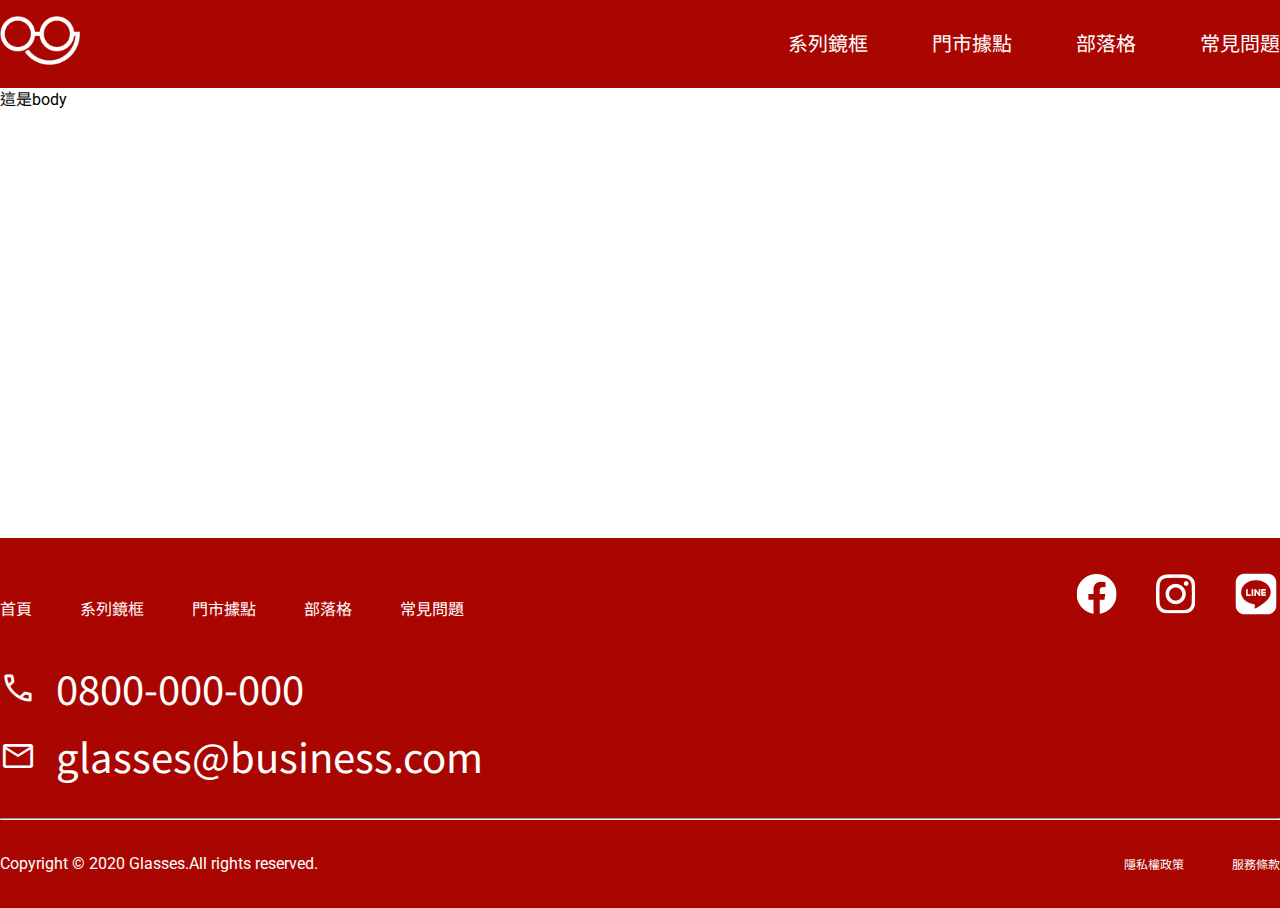
<file: index.html>
<!DOCTYPE html>
<html lang="en">
  <head>
    <meta charset="UTF-8" />
    <meta name="viewport" content="width=device-width, initial-scale=1.0" />
    <meta http-equiv="X-UA-Compatible" content="ie=edge" />
    <title>首頁</title>
    <link 
      rel="stylesheet"
      href="https://fonts.googleapis.com/css2?family=Material+Symbols+Outlined:opsz,wght,FILL,GRAD@48,400,0,0"
    />
    <link rel="stylesheet" href="./assets/style/all.css" />
  </head>

  <body>
    <header class="header p-sm-0">
      <div class="container">
        <a class="py-sm-4" href="#">
          <img
            class="logo"
            src="./assets/images/logo-white.png"
            alt="Logo icon"
          />
        </a>
        <ul class="header-nav w-sm-100">
          <li class="header-nav-item py-3 border-sm-right">
            <a href="#" class="header-nav-link text-xl text-sm-base"
              >系列鏡框</a
            >
          </li>
          <li class="header-nav-item py-3">
            <a href="#" class="header-nav-link text-xl text-sm-base"
              >門市據點</a
            >
          </li>
          <li class="header-nav-item py-3 border-sm-right">
            <a href="#" class="header-nav-link text-xl text-sm-base">部落格</a>
          </li>
          <li class="header-nav-item py-3">
            <a href="#" class="header-nav-link text-xl text-sm-base"
              >常見問題</a
            >
          </li>
        </ul>
      </div>
    </header>

    
<div class="container">
  <h1 style="height: 50vh">這是body</h1>
</div>

<div class="box"></div>


    <footer class="footer">
      <div class="container">
        <div class="footer-top">
          <div>
            <ul class="footer-top-nav-left pt-7 pb-9">
              <li>
                <a href="#">首頁</a>
              </li>
              <li>
                <a href="#">系列鏡框</a>
              </li>
              <li>
                <a href="#">門市據點</a>
              </li>
              <li>
                <a href="#">部落格</a>
              </li>
              <li>
                <a href="#">常見問題</a>
              </li>
            </ul>
            <p class="footer-top-contact mb-2">
              <span class="material-symbols-outlined">phone</span>
              <a href="tel:+0800-000-000" class="text-5xl text-sm-base">0800-000-000</a>
            </p>
            <p class="footer-top-contact">
              <span class="material-symbols-outlined">email</span>
              <a href="mailto:glasses@business.com" class="text-5xl text-sm-base"
                >glasses@business.com</a
              >
            </p>
          </div>
          <div>
            <ul class="footer-top-nav-right">
              <li>
                <a href="#">
                  <img
                    src="./assets/images/ic-social-fb.png"
                    class="footer-top-nav-right-icon"
                    alt="fb icon"
                  />
                </a>
              </li>
              <li>
                <a href="#">
                  <img
                    src="./assets/images/ic_social_ig.png"
                    class="footer-top-nav-right-icon"
                    alt="if icon"
                  />
                </a>
              </li>
              <li>
                <a href="#">
                  <img
                    src="./assets/images/ic_social_line.png"
                    class="footer-top-nav-right-icon"
                    alt="line icon"
                  />
                </a>
              </li>
            </ul>
          </div>
        </div>
        <hr class="my-8 mt-sm-6 mb-sm-4" />
        <div class="footer-bottom">
          <p class="mb-sm-2">Copyright © 2020 Glasses.All rights reserved.</p>
          <ul class="footer-bottom-nav">
            <li>
              <a href="#" class="text-xs">隱私權政策</a>
            </li>
            <li>
              <a href="#" class="text-xs">服務條款</a>
            </li>
          </ul>
        </div>
      </div>
    </footer>
    <script src="./assets/js/vendors.js"></script>
    <script src="./assets/js/all.js"></script>
  </body>
</html>
</file>
<file: assets/style/all.css>
@import url("https://fonts.googleapis.com/css2?family=Noto+Sans+TC:wght@400;500;700&family=Noto+Serif+TC:wght@200&family=Roboto:ital,wght@0,400;0,500;0,700;1,900&display=swap");
html, body, div, span, applet, object, iframe,
h1, h2, h3, h4, h5, h6, p, blockquote, pre,
a, abbr, acronym, address, big, cite, code,
del, dfn, em, img, ins, kbd, q, s, samp,
small, strike, strong, sub, sup, tt, var,
b, u, i, center,
dl, dt, dd, ol, ul, li,
fieldset, form, label, legend,
table, caption, tbody, tfoot, thead, tr, th, td,
article, aside, canvas, details, embed,
figure, figcaption, footer, header, hgroup,
menu, nav, output, ruby, section, summary,
time, mark, audio, video {
  margin: 0;
  padding: 0;
  border: 0;
  font-size: 100%;
  font: inherit;
  vertical-align: baseline; }

/* HTML5 display-role reset for older browsers */
article, aside, details, figcaption, figure,
footer, header, hgroup, menu, nav, section {
  display: block; }

body {
  line-height: 1.5; }

ol, ul {
  list-style: none; }

blockquote, q {
  quotes: none; }

blockquote:before, blockquote:after,
q:before, q:after {
  content: '';
  content: none; }

table {
  border-collapse: collapse;
  border-spacing: 0; }

body {
  font-family: 'Roboto', 'Noto Sans TC', 'sans-serif'; }

img {
  max-width: 100%;
  height: auto; }

a {
  color: inherit;
  text-decoration: inherit; }

.container {
  max-width: 1296px;
  margin: auto; }
  @media (max-width: 992px) {
    .container {
      max-width: 720px; } }
  @media (max-width: 767px) {
    .container {
      max-width: 345px; } }

.header {
  background: #AA0601;
  color: #fff; }
  .header .container {
    padding: 16px 0;
    display: -webkit-box;
    display: -ms-flexbox;
    display: flex;
    -webkit-box-pack: justify;
        -ms-flex-pack: justify;
            justify-content: space-between; }
  .header > a {
    font-size: 0; }
  .header .logo {
    width: 80px; }
  .header-nav {
    display: -webkit-box;
    display: -ms-flexbox;
    display: flex;
    -webkit-box-align: center;
        -ms-flex-align: center;
            align-items: center;
    gap: 64px; }
  @media (max-width: 767px) {
    .header .container {
      padding: 0;
      max-width: 100%;
      -webkit-box-orient: vertical;
      -webkit-box-direction: normal;
          -ms-flex-direction: column;
              flex-direction: column;
      -webkit-box-align: center;
          -ms-flex-align: center;
              align-items: center; }
    .header-nav {
      -ms-flex-wrap: wrap;
          flex-wrap: wrap;
      gap: 0;
      text-align: center; }
    .header-nav-item {
      border-top: 1px solid #fff;
      width: calc(50% - 1px); }
    .header-nav-link {
      display: block; } }

.footer {
  background: #AA0601;
  color: #fff;
  padding: 32px 0; }
  .footer-top {
    display: -webkit-box;
    display: -ms-flexbox;
    display: flex;
    -webkit-box-pack: justify;
        -ms-flex-pack: justify;
            justify-content: space-between; }
    .footer-top-nav-left {
      display: -webkit-box;
      display: -ms-flexbox;
      display: flex;
      gap: 48px; }
    .footer-top-nav-right {
      display: -webkit-box;
      display: -ms-flexbox;
      display: flex;
      gap: 32px; }
      .footer-top-nav-right-icon {
        width: 48px; }
    .footer-top-contact {
      display: -webkit-box;
      display: -ms-flexbox;
      display: flex;
      -webkit-box-align: center;
          -ms-flex-align: center;
              align-items: center;
      gap: 20px;
      font-family: "Noto Sans TC", "sans-serif"; }
      .footer-top-contact .material-symbols-outlined {
        font-size: 36px; }
  .footer-bottom {
    display: -webkit-box;
    display: -ms-flexbox;
    display: flex;
    -webkit-box-pack: justify;
        -ms-flex-pack: justify;
            justify-content: space-between; }
    .footer-bottom-nav {
      display: -webkit-box;
      display: -ms-flexbox;
      display: flex;
      gap: 48px; }
  @media (max-width: 767px) {
    .footer {
      padding: 24px 14px; }
      .footer .container {
        padding: 0;
        max-width: 100%;
        -webkit-box-orient: vertical;
        -webkit-box-direction: normal;
            -ms-flex-direction: column;
                flex-direction: column;
        -webkit-box-align: center;
            -ms-flex-align: center;
                align-items: center; }
      .footer-top-nav-right {
        gap: 8px; }
        .footer-top-nav-right-icon {
          width: 24px; }
      .footer-top-nav-left {
        display: none; }
      .footer-top-contact .material-symbols-outlined {
        font-size: 18px; }
      .footer-bottom {
        -webkit-box-orient: vertical;
        -webkit-box-direction: normal;
            -ms-flex-direction: column;
                flex-direction: column; }
        .footer-bottom-nav {
          -webkit-box-orient: vertical;
          -webkit-box-direction: normal;
              -ms-flex-direction: column;
                  flex-direction: column;
          gap: 8px; } }

.p-0 {
  padding: 0px; }

.pl-0 {
  padding-left: 0px; }

.pt-0 {
  padding-top: 0px; }

.pr-0 {
  padding-right: 0px; }

.pb-0 {
  padding-bottom: 0px; }

.px-0 {
  padding-left: 0px;
  padding-right: 0px; }

.py-0 {
  padding-top: 0px;
  padding-bottom: 0px; }

.m-0 {
  margin: 0px; }

.ml-0 {
  margin-left: 0px; }

.mt-0 {
  margin-top: 0px; }

.mr-0 {
  margin-right: 0px; }

.mb-0 {
  margin-bottom: 0px; }

.mx-0 {
  margin-left: 0px;
  margin-right: 0px; }

.my-0 {
  margin-top: 0px;
  margin-bottom: 0px; }

.p-1 {
  padding: 4px; }

.pl-1 {
  padding-left: 4px; }

.pt-1 {
  padding-top: 4px; }

.pr-1 {
  padding-right: 4px; }

.pb-1 {
  padding-bottom: 4px; }

.px-1 {
  padding-left: 4px;
  padding-right: 4px; }

.py-1 {
  padding-top: 4px;
  padding-bottom: 4px; }

.m-1 {
  margin: 4px; }

.ml-1 {
  margin-left: 4px; }

.mt-1 {
  margin-top: 4px; }

.mr-1 {
  margin-right: 4px; }

.mb-1 {
  margin-bottom: 4px; }

.mx-1 {
  margin-left: 4px;
  margin-right: 4px; }

.my-1 {
  margin-top: 4px;
  margin-bottom: 4px; }

.p-2 {
  padding: 8px; }

.pl-2 {
  padding-left: 8px; }

.pt-2 {
  padding-top: 8px; }

.pr-2 {
  padding-right: 8px; }

.pb-2 {
  padding-bottom: 8px; }

.px-2 {
  padding-left: 8px;
  padding-right: 8px; }

.py-2 {
  padding-top: 8px;
  padding-bottom: 8px; }

.m-2 {
  margin: 8px; }

.ml-2 {
  margin-left: 8px; }

.mt-2 {
  margin-top: 8px; }

.mr-2 {
  margin-right: 8px; }

.mb-2 {
  margin-bottom: 8px; }

.mx-2 {
  margin-left: 8px;
  margin-right: 8px; }

.my-2 {
  margin-top: 8px;
  margin-bottom: 8px; }

.p-3 {
  padding: 12px; }

.pl-3 {
  padding-left: 12px; }

.pt-3 {
  padding-top: 12px; }

.pr-3 {
  padding-right: 12px; }

.pb-3 {
  padding-bottom: 12px; }

.px-3 {
  padding-left: 12px;
  padding-right: 12px; }

.py-3 {
  padding-top: 12px;
  padding-bottom: 12px; }

.m-3 {
  margin: 12px; }

.ml-3 {
  margin-left: 12px; }

.mt-3 {
  margin-top: 12px; }

.mr-3 {
  margin-right: 12px; }

.mb-3 {
  margin-bottom: 12px; }

.mx-3 {
  margin-left: 12px;
  margin-right: 12px; }

.my-3 {
  margin-top: 12px;
  margin-bottom: 12px; }

.p-4 {
  padding: 16px; }

.pl-4 {
  padding-left: 16px; }

.pt-4 {
  padding-top: 16px; }

.pr-4 {
  padding-right: 16px; }

.pb-4 {
  padding-bottom: 16px; }

.px-4 {
  padding-left: 16px;
  padding-right: 16px; }

.py-4 {
  padding-top: 16px;
  padding-bottom: 16px; }

.m-4 {
  margin: 16px; }

.ml-4 {
  margin-left: 16px; }

.mt-4 {
  margin-top: 16px; }

.mr-4 {
  margin-right: 16px; }

.mb-4 {
  margin-bottom: 16px; }

.mx-4 {
  margin-left: 16px;
  margin-right: 16px; }

.my-4 {
  margin-top: 16px;
  margin-bottom: 16px; }

.p-5 {
  padding: 20px; }

.pl-5 {
  padding-left: 20px; }

.pt-5 {
  padding-top: 20px; }

.pr-5 {
  padding-right: 20px; }

.pb-5 {
  padding-bottom: 20px; }

.px-5 {
  padding-left: 20px;
  padding-right: 20px; }

.py-5 {
  padding-top: 20px;
  padding-bottom: 20px; }

.m-5 {
  margin: 20px; }

.ml-5 {
  margin-left: 20px; }

.mt-5 {
  margin-top: 20px; }

.mr-5 {
  margin-right: 20px; }

.mb-5 {
  margin-bottom: 20px; }

.mx-5 {
  margin-left: 20px;
  margin-right: 20px; }

.my-5 {
  margin-top: 20px;
  margin-bottom: 20px; }

.p-6 {
  padding: 24px; }

.pl-6 {
  padding-left: 24px; }

.pt-6 {
  padding-top: 24px; }

.pr-6 {
  padding-right: 24px; }

.pb-6 {
  padding-bottom: 24px; }

.px-6 {
  padding-left: 24px;
  padding-right: 24px; }

.py-6 {
  padding-top: 24px;
  padding-bottom: 24px; }

.m-6 {
  margin: 24px; }

.ml-6 {
  margin-left: 24px; }

.mt-6 {
  margin-top: 24px; }

.mr-6 {
  margin-right: 24px; }

.mb-6 {
  margin-bottom: 24px; }

.mx-6 {
  margin-left: 24px;
  margin-right: 24px; }

.my-6 {
  margin-top: 24px;
  margin-bottom: 24px; }

.p-7 {
  padding: 28px; }

.pl-7 {
  padding-left: 28px; }

.pt-7 {
  padding-top: 28px; }

.pr-7 {
  padding-right: 28px; }

.pb-7 {
  padding-bottom: 28px; }

.px-7 {
  padding-left: 28px;
  padding-right: 28px; }

.py-7 {
  padding-top: 28px;
  padding-bottom: 28px; }

.m-7 {
  margin: 28px; }

.ml-7 {
  margin-left: 28px; }

.mt-7 {
  margin-top: 28px; }

.mr-7 {
  margin-right: 28px; }

.mb-7 {
  margin-bottom: 28px; }

.mx-7 {
  margin-left: 28px;
  margin-right: 28px; }

.my-7 {
  margin-top: 28px;
  margin-bottom: 28px; }

.p-8 {
  padding: 32px; }

.pl-8 {
  padding-left: 32px; }

.pt-8 {
  padding-top: 32px; }

.pr-8 {
  padding-right: 32px; }

.pb-8 {
  padding-bottom: 32px; }

.px-8 {
  padding-left: 32px;
  padding-right: 32px; }

.py-8 {
  padding-top: 32px;
  padding-bottom: 32px; }

.m-8 {
  margin: 32px; }

.ml-8 {
  margin-left: 32px; }

.mt-8 {
  margin-top: 32px; }

.mr-8 {
  margin-right: 32px; }

.mb-8 {
  margin-bottom: 32px; }

.mx-8 {
  margin-left: 32px;
  margin-right: 32px; }

.my-8 {
  margin-top: 32px;
  margin-bottom: 32px; }

.p-9 {
  padding: 36px; }

.pl-9 {
  padding-left: 36px; }

.pt-9 {
  padding-top: 36px; }

.pr-9 {
  padding-right: 36px; }

.pb-9 {
  padding-bottom: 36px; }

.px-9 {
  padding-left: 36px;
  padding-right: 36px; }

.py-9 {
  padding-top: 36px;
  padding-bottom: 36px; }

.m-9 {
  margin: 36px; }

.ml-9 {
  margin-left: 36px; }

.mt-9 {
  margin-top: 36px; }

.mr-9 {
  margin-right: 36px; }

.mb-9 {
  margin-bottom: 36px; }

.mx-9 {
  margin-left: 36px;
  margin-right: 36px; }

.my-9 {
  margin-top: 36px;
  margin-bottom: 36px; }

.p-10 {
  padding: 40px; }

.pl-10 {
  padding-left: 40px; }

.pt-10 {
  padding-top: 40px; }

.pr-10 {
  padding-right: 40px; }

.pb-10 {
  padding-bottom: 40px; }

.px-10 {
  padding-left: 40px;
  padding-right: 40px; }

.py-10 {
  padding-top: 40px;
  padding-bottom: 40px; }

.m-10 {
  margin: 40px; }

.ml-10 {
  margin-left: 40px; }

.mt-10 {
  margin-top: 40px; }

.mr-10 {
  margin-right: 40px; }

.mb-10 {
  margin-bottom: 40px; }

.mx-10 {
  margin-left: 40px;
  margin-right: 40px; }

.my-10 {
  margin-top: 40px;
  margin-bottom: 40px; }

.p-11 {
  padding: 44px; }

.pl-11 {
  padding-left: 44px; }

.pt-11 {
  padding-top: 44px; }

.pr-11 {
  padding-right: 44px; }

.pb-11 {
  padding-bottom: 44px; }

.px-11 {
  padding-left: 44px;
  padding-right: 44px; }

.py-11 {
  padding-top: 44px;
  padding-bottom: 44px; }

.m-11 {
  margin: 44px; }

.ml-11 {
  margin-left: 44px; }

.mt-11 {
  margin-top: 44px; }

.mr-11 {
  margin-right: 44px; }

.mb-11 {
  margin-bottom: 44px; }

.mx-11 {
  margin-left: 44px;
  margin-right: 44px; }

.my-11 {
  margin-top: 44px;
  margin-bottom: 44px; }

.p-12 {
  padding: 48px; }

.pl-12 {
  padding-left: 48px; }

.pt-12 {
  padding-top: 48px; }

.pr-12 {
  padding-right: 48px; }

.pb-12 {
  padding-bottom: 48px; }

.px-12 {
  padding-left: 48px;
  padding-right: 48px; }

.py-12 {
  padding-top: 48px;
  padding-bottom: 48px; }

.m-12 {
  margin: 48px; }

.ml-12 {
  margin-left: 48px; }

.mt-12 {
  margin-top: 48px; }

.mr-12 {
  margin-right: 48px; }

.mb-12 {
  margin-bottom: 48px; }

.mx-12 {
  margin-left: 48px;
  margin-right: 48px; }

.my-12 {
  margin-top: 48px;
  margin-bottom: 48px; }

.p-13 {
  padding: 52px; }

.pl-13 {
  padding-left: 52px; }

.pt-13 {
  padding-top: 52px; }

.pr-13 {
  padding-right: 52px; }

.pb-13 {
  padding-bottom: 52px; }

.px-13 {
  padding-left: 52px;
  padding-right: 52px; }

.py-13 {
  padding-top: 52px;
  padding-bottom: 52px; }

.m-13 {
  margin: 52px; }

.ml-13 {
  margin-left: 52px; }

.mt-13 {
  margin-top: 52px; }

.mr-13 {
  margin-right: 52px; }

.mb-13 {
  margin-bottom: 52px; }

.mx-13 {
  margin-left: 52px;
  margin-right: 52px; }

.my-13 {
  margin-top: 52px;
  margin-bottom: 52px; }

.p-14 {
  padding: 56px; }

.pl-14 {
  padding-left: 56px; }

.pt-14 {
  padding-top: 56px; }

.pr-14 {
  padding-right: 56px; }

.pb-14 {
  padding-bottom: 56px; }

.px-14 {
  padding-left: 56px;
  padding-right: 56px; }

.py-14 {
  padding-top: 56px;
  padding-bottom: 56px; }

.m-14 {
  margin: 56px; }

.ml-14 {
  margin-left: 56px; }

.mt-14 {
  margin-top: 56px; }

.mr-14 {
  margin-right: 56px; }

.mb-14 {
  margin-bottom: 56px; }

.mx-14 {
  margin-left: 56px;
  margin-right: 56px; }

.my-14 {
  margin-top: 56px;
  margin-bottom: 56px; }

.p-15 {
  padding: 60px; }

.pl-15 {
  padding-left: 60px; }

.pt-15 {
  padding-top: 60px; }

.pr-15 {
  padding-right: 60px; }

.pb-15 {
  padding-bottom: 60px; }

.px-15 {
  padding-left: 60px;
  padding-right: 60px; }

.py-15 {
  padding-top: 60px;
  padding-bottom: 60px; }

.m-15 {
  margin: 60px; }

.ml-15 {
  margin-left: 60px; }

.mt-15 {
  margin-top: 60px; }

.mr-15 {
  margin-right: 60px; }

.mb-15 {
  margin-bottom: 60px; }

.mx-15 {
  margin-left: 60px;
  margin-right: 60px; }

.my-15 {
  margin-top: 60px;
  margin-bottom: 60px; }

.p-16 {
  padding: 64px; }

.pl-16 {
  padding-left: 64px; }

.pt-16 {
  padding-top: 64px; }

.pr-16 {
  padding-right: 64px; }

.pb-16 {
  padding-bottom: 64px; }

.px-16 {
  padding-left: 64px;
  padding-right: 64px; }

.py-16 {
  padding-top: 64px;
  padding-bottom: 64px; }

.m-16 {
  margin: 64px; }

.ml-16 {
  margin-left: 64px; }

.mt-16 {
  margin-top: 64px; }

.mr-16 {
  margin-right: 64px; }

.mb-16 {
  margin-bottom: 64px; }

.mx-16 {
  margin-left: 64px;
  margin-right: 64px; }

.my-16 {
  margin-top: 64px;
  margin-bottom: 64px; }

.p-17 {
  padding: 68px; }

.pl-17 {
  padding-left: 68px; }

.pt-17 {
  padding-top: 68px; }

.pr-17 {
  padding-right: 68px; }

.pb-17 {
  padding-bottom: 68px; }

.px-17 {
  padding-left: 68px;
  padding-right: 68px; }

.py-17 {
  padding-top: 68px;
  padding-bottom: 68px; }

.m-17 {
  margin: 68px; }

.ml-17 {
  margin-left: 68px; }

.mt-17 {
  margin-top: 68px; }

.mr-17 {
  margin-right: 68px; }

.mb-17 {
  margin-bottom: 68px; }

.mx-17 {
  margin-left: 68px;
  margin-right: 68px; }

.my-17 {
  margin-top: 68px;
  margin-bottom: 68px; }

.p-18 {
  padding: 72px; }

.pl-18 {
  padding-left: 72px; }

.pt-18 {
  padding-top: 72px; }

.pr-18 {
  padding-right: 72px; }

.pb-18 {
  padding-bottom: 72px; }

.px-18 {
  padding-left: 72px;
  padding-right: 72px; }

.py-18 {
  padding-top: 72px;
  padding-bottom: 72px; }

.m-18 {
  margin: 72px; }

.ml-18 {
  margin-left: 72px; }

.mt-18 {
  margin-top: 72px; }

.mr-18 {
  margin-right: 72px; }

.mb-18 {
  margin-bottom: 72px; }

.mx-18 {
  margin-left: 72px;
  margin-right: 72px; }

.my-18 {
  margin-top: 72px;
  margin-bottom: 72px; }

.p-19 {
  padding: 76px; }

.pl-19 {
  padding-left: 76px; }

.pt-19 {
  padding-top: 76px; }

.pr-19 {
  padding-right: 76px; }

.pb-19 {
  padding-bottom: 76px; }

.px-19 {
  padding-left: 76px;
  padding-right: 76px; }

.py-19 {
  padding-top: 76px;
  padding-bottom: 76px; }

.m-19 {
  margin: 76px; }

.ml-19 {
  margin-left: 76px; }

.mt-19 {
  margin-top: 76px; }

.mr-19 {
  margin-right: 76px; }

.mb-19 {
  margin-bottom: 76px; }

.mx-19 {
  margin-left: 76px;
  margin-right: 76px; }

.my-19 {
  margin-top: 76px;
  margin-bottom: 76px; }

.p-20 {
  padding: 80px; }

.pl-20 {
  padding-left: 80px; }

.pt-20 {
  padding-top: 80px; }

.pr-20 {
  padding-right: 80px; }

.pb-20 {
  padding-bottom: 80px; }

.px-20 {
  padding-left: 80px;
  padding-right: 80px; }

.py-20 {
  padding-top: 80px;
  padding-bottom: 80px; }

.m-20 {
  margin: 80px; }

.ml-20 {
  margin-left: 80px; }

.mt-20 {
  margin-top: 80px; }

.mr-20 {
  margin-right: 80px; }

.mb-20 {
  margin-bottom: 80px; }

.mx-20 {
  margin-left: 80px;
  margin-right: 80px; }

.my-20 {
  margin-top: 80px;
  margin-bottom: 80px; }

.w-0 {
  width: 0; }

.w-25 {
  width: 25%; }

.w-50 {
  width: 50%; }

.w-75 {
  width: 75%; }

.w-100 {
  width: 100%; }

.text-center {
  text-align: center; }

.text-left {
  text-align: left; }

.text-right {
  text-align: right; }

.text-xs {
  font-size: 0.75rem; }

.text-sm {
  font-size: 0.875rem; }

.text-base {
  font-size: 1rem; }

.text-lg {
  font-size: 1.125rem; }

.text-xl {
  font-size: 1.25rem; }

.text-2xl {
  font-size: 1.5rem; }

.text-3xl {
  font-size: 1.75rem; }

.text-4xl {
  font-size: 2rem; }

.text-5xl {
  font-size: 2.25rem; }

.text-5xl {
  font-size: 2.5rem; }

.text-6xl {
  font-size: 2.75rem; }

.text-7xl {
  font-size: 3rem; }

.text-8xl {
  font-size: 3.25rem; }

.text-9xl {
  font-size: 3.5rem; }

.text-10xl {
  font-size: 3.75rem; }

.border-top {
  border-top: 1px solid #fff; }

.border-right {
  border-right: 1px solid #fff; }

.border-bottom {
  border-bottom: 1px solid #fff; }

.border-left {
  border-left: 1px solid #fff; }

@media (max-width: 992px) {
  .p-md-0 {
    padding: 0px; }
  .pl-md-0 {
    padding-left: 0px; }
  .pt-md-0 {
    padding-top: 0px; }
  .pr-md-0 {
    padding-right: 0px; }
  .pb-md-0 {
    padding-bottom: 0px; }
  .px-md-0 {
    padding-left: 0px;
    padding-right: 0px; }
  .py-md-0 {
    padding-top: 0px;
    padding-bottom: 0px; }
  .m-md-0 {
    margin: 0px; }
  .ml-md-0 {
    margin-left: 0px; }
  .mt-md-0 {
    margin-top: 0px; }
  .mr-md-0 {
    margin-right: 0px; }
  .mb-md-0 {
    margin-bottom: 0px; }
  .mx-md-0 {
    margin-left: 0px;
    margin-right: 0px; }
  .my-md-0 {
    margin-top: 0px;
    margin-bottom: 0px; }
  .p-md-1 {
    padding: 4px; }
  .pl-md-1 {
    padding-left: 4px; }
  .pt-md-1 {
    padding-top: 4px; }
  .pr-md-1 {
    padding-right: 4px; }
  .pb-md-1 {
    padding-bottom: 4px; }
  .px-md-1 {
    padding-left: 4px;
    padding-right: 4px; }
  .py-md-1 {
    padding-top: 4px;
    padding-bottom: 4px; }
  .m-md-1 {
    margin: 4px; }
  .ml-md-1 {
    margin-left: 4px; }
  .mt-md-1 {
    margin-top: 4px; }
  .mr-md-1 {
    margin-right: 4px; }
  .mb-md-1 {
    margin-bottom: 4px; }
  .mx-md-1 {
    margin-left: 4px;
    margin-right: 4px; }
  .my-md-1 {
    margin-top: 4px;
    margin-bottom: 4px; }
  .p-md-2 {
    padding: 8px; }
  .pl-md-2 {
    padding-left: 8px; }
  .pt-md-2 {
    padding-top: 8px; }
  .pr-md-2 {
    padding-right: 8px; }
  .pb-md-2 {
    padding-bottom: 8px; }
  .px-md-2 {
    padding-left: 8px;
    padding-right: 8px; }
  .py-md-2 {
    padding-top: 8px;
    padding-bottom: 8px; }
  .m-md-2 {
    margin: 8px; }
  .ml-md-2 {
    margin-left: 8px; }
  .mt-md-2 {
    margin-top: 8px; }
  .mr-md-2 {
    margin-right: 8px; }
  .mb-md-2 {
    margin-bottom: 8px; }
  .mx-md-2 {
    margin-left: 8px;
    margin-right: 8px; }
  .my-md-2 {
    margin-top: 8px;
    margin-bottom: 8px; }
  .p-md-3 {
    padding: 12px; }
  .pl-md-3 {
    padding-left: 12px; }
  .pt-md-3 {
    padding-top: 12px; }
  .pr-md-3 {
    padding-right: 12px; }
  .pb-md-3 {
    padding-bottom: 12px; }
  .px-md-3 {
    padding-left: 12px;
    padding-right: 12px; }
  .py-md-3 {
    padding-top: 12px;
    padding-bottom: 12px; }
  .m-md-3 {
    margin: 12px; }
  .ml-md-3 {
    margin-left: 12px; }
  .mt-md-3 {
    margin-top: 12px; }
  .mr-md-3 {
    margin-right: 12px; }
  .mb-md-3 {
    margin-bottom: 12px; }
  .mx-md-3 {
    margin-left: 12px;
    margin-right: 12px; }
  .my-md-3 {
    margin-top: 12px;
    margin-bottom: 12px; }
  .p-md-4 {
    padding: 16px; }
  .pl-md-4 {
    padding-left: 16px; }
  .pt-md-4 {
    padding-top: 16px; }
  .pr-md-4 {
    padding-right: 16px; }
  .pb-md-4 {
    padding-bottom: 16px; }
  .px-md-4 {
    padding-left: 16px;
    padding-right: 16px; }
  .py-md-4 {
    padding-top: 16px;
    padding-bottom: 16px; }
  .m-md-4 {
    margin: 16px; }
  .ml-md-4 {
    margin-left: 16px; }
  .mt-md-4 {
    margin-top: 16px; }
  .mr-md-4 {
    margin-right: 16px; }
  .mb-md-4 {
    margin-bottom: 16px; }
  .mx-md-4 {
    margin-left: 16px;
    margin-right: 16px; }
  .my-md-4 {
    margin-top: 16px;
    margin-bottom: 16px; }
  .p-md-5 {
    padding: 20px; }
  .pl-md-5 {
    padding-left: 20px; }
  .pt-md-5 {
    padding-top: 20px; }
  .pr-md-5 {
    padding-right: 20px; }
  .pb-md-5 {
    padding-bottom: 20px; }
  .px-md-5 {
    padding-left: 20px;
    padding-right: 20px; }
  .py-md-5 {
    padding-top: 20px;
    padding-bottom: 20px; }
  .m-md-5 {
    margin: 20px; }
  .ml-md-5 {
    margin-left: 20px; }
  .mt-md-5 {
    margin-top: 20px; }
  .mr-md-5 {
    margin-right: 20px; }
  .mb-md-5 {
    margin-bottom: 20px; }
  .mx-md-5 {
    margin-left: 20px;
    margin-right: 20px; }
  .my-md-5 {
    margin-top: 20px;
    margin-bottom: 20px; }
  .p-md-6 {
    padding: 24px; }
  .pl-md-6 {
    padding-left: 24px; }
  .pt-md-6 {
    padding-top: 24px; }
  .pr-md-6 {
    padding-right: 24px; }
  .pb-md-6 {
    padding-bottom: 24px; }
  .px-md-6 {
    padding-left: 24px;
    padding-right: 24px; }
  .py-md-6 {
    padding-top: 24px;
    padding-bottom: 24px; }
  .m-md-6 {
    margin: 24px; }
  .ml-md-6 {
    margin-left: 24px; }
  .mt-md-6 {
    margin-top: 24px; }
  .mr-md-6 {
    margin-right: 24px; }
  .mb-md-6 {
    margin-bottom: 24px; }
  .mx-md-6 {
    margin-left: 24px;
    margin-right: 24px; }
  .my-md-6 {
    margin-top: 24px;
    margin-bottom: 24px; }
  .p-md-7 {
    padding: 28px; }
  .pl-md-7 {
    padding-left: 28px; }
  .pt-md-7 {
    padding-top: 28px; }
  .pr-md-7 {
    padding-right: 28px; }
  .pb-md-7 {
    padding-bottom: 28px; }
  .px-md-7 {
    padding-left: 28px;
    padding-right: 28px; }
  .py-md-7 {
    padding-top: 28px;
    padding-bottom: 28px; }
  .m-md-7 {
    margin: 28px; }
  .ml-md-7 {
    margin-left: 28px; }
  .mt-md-7 {
    margin-top: 28px; }
  .mr-md-7 {
    margin-right: 28px; }
  .mb-md-7 {
    margin-bottom: 28px; }
  .mx-md-7 {
    margin-left: 28px;
    margin-right: 28px; }
  .my-md-7 {
    margin-top: 28px;
    margin-bottom: 28px; }
  .p-md-8 {
    padding: 32px; }
  .pl-md-8 {
    padding-left: 32px; }
  .pt-md-8 {
    padding-top: 32px; }
  .pr-md-8 {
    padding-right: 32px; }
  .pb-md-8 {
    padding-bottom: 32px; }
  .px-md-8 {
    padding-left: 32px;
    padding-right: 32px; }
  .py-md-8 {
    padding-top: 32px;
    padding-bottom: 32px; }
  .m-md-8 {
    margin: 32px; }
  .ml-md-8 {
    margin-left: 32px; }
  .mt-md-8 {
    margin-top: 32px; }
  .mr-md-8 {
    margin-right: 32px; }
  .mb-md-8 {
    margin-bottom: 32px; }
  .mx-md-8 {
    margin-left: 32px;
    margin-right: 32px; }
  .my-md-8 {
    margin-top: 32px;
    margin-bottom: 32px; }
  .p-md-9 {
    padding: 36px; }
  .pl-md-9 {
    padding-left: 36px; }
  .pt-md-9 {
    padding-top: 36px; }
  .pr-md-9 {
    padding-right: 36px; }
  .pb-md-9 {
    padding-bottom: 36px; }
  .px-md-9 {
    padding-left: 36px;
    padding-right: 36px; }
  .py-md-9 {
    padding-top: 36px;
    padding-bottom: 36px; }
  .m-md-9 {
    margin: 36px; }
  .ml-md-9 {
    margin-left: 36px; }
  .mt-md-9 {
    margin-top: 36px; }
  .mr-md-9 {
    margin-right: 36px; }
  .mb-md-9 {
    margin-bottom: 36px; }
  .mx-md-9 {
    margin-left: 36px;
    margin-right: 36px; }
  .my-md-9 {
    margin-top: 36px;
    margin-bottom: 36px; }
  .p-md-10 {
    padding: 40px; }
  .pl-md-10 {
    padding-left: 40px; }
  .pt-md-10 {
    padding-top: 40px; }
  .pr-md-10 {
    padding-right: 40px; }
  .pb-md-10 {
    padding-bottom: 40px; }
  .px-md-10 {
    padding-left: 40px;
    padding-right: 40px; }
  .py-md-10 {
    padding-top: 40px;
    padding-bottom: 40px; }
  .m-md-10 {
    margin: 40px; }
  .ml-md-10 {
    margin-left: 40px; }
  .mt-md-10 {
    margin-top: 40px; }
  .mr-md-10 {
    margin-right: 40px; }
  .mb-md-10 {
    margin-bottom: 40px; }
  .mx-md-10 {
    margin-left: 40px;
    margin-right: 40px; }
  .my-md-10 {
    margin-top: 40px;
    margin-bottom: 40px; }
  .p-md-11 {
    padding: 44px; }
  .pl-md-11 {
    padding-left: 44px; }
  .pt-md-11 {
    padding-top: 44px; }
  .pr-md-11 {
    padding-right: 44px; }
  .pb-md-11 {
    padding-bottom: 44px; }
  .px-md-11 {
    padding-left: 44px;
    padding-right: 44px; }
  .py-md-11 {
    padding-top: 44px;
    padding-bottom: 44px; }
  .m-md-11 {
    margin: 44px; }
  .ml-md-11 {
    margin-left: 44px; }
  .mt-md-11 {
    margin-top: 44px; }
  .mr-md-11 {
    margin-right: 44px; }
  .mb-md-11 {
    margin-bottom: 44px; }
  .mx-md-11 {
    margin-left: 44px;
    margin-right: 44px; }
  .my-md-11 {
    margin-top: 44px;
    margin-bottom: 44px; }
  .p-md-12 {
    padding: 48px; }
  .pl-md-12 {
    padding-left: 48px; }
  .pt-md-12 {
    padding-top: 48px; }
  .pr-md-12 {
    padding-right: 48px; }
  .pb-md-12 {
    padding-bottom: 48px; }
  .px-md-12 {
    padding-left: 48px;
    padding-right: 48px; }
  .py-md-12 {
    padding-top: 48px;
    padding-bottom: 48px; }
  .m-md-12 {
    margin: 48px; }
  .ml-md-12 {
    margin-left: 48px; }
  .mt-md-12 {
    margin-top: 48px; }
  .mr-md-12 {
    margin-right: 48px; }
  .mb-md-12 {
    margin-bottom: 48px; }
  .mx-md-12 {
    margin-left: 48px;
    margin-right: 48px; }
  .my-md-12 {
    margin-top: 48px;
    margin-bottom: 48px; }
  .p-md-13 {
    padding: 52px; }
  .pl-md-13 {
    padding-left: 52px; }
  .pt-md-13 {
    padding-top: 52px; }
  .pr-md-13 {
    padding-right: 52px; }
  .pb-md-13 {
    padding-bottom: 52px; }
  .px-md-13 {
    padding-left: 52px;
    padding-right: 52px; }
  .py-md-13 {
    padding-top: 52px;
    padding-bottom: 52px; }
  .m-md-13 {
    margin: 52px; }
  .ml-md-13 {
    margin-left: 52px; }
  .mt-md-13 {
    margin-top: 52px; }
  .mr-md-13 {
    margin-right: 52px; }
  .mb-md-13 {
    margin-bottom: 52px; }
  .mx-md-13 {
    margin-left: 52px;
    margin-right: 52px; }
  .my-md-13 {
    margin-top: 52px;
    margin-bottom: 52px; }
  .p-md-14 {
    padding: 56px; }
  .pl-md-14 {
    padding-left: 56px; }
  .pt-md-14 {
    padding-top: 56px; }
  .pr-md-14 {
    padding-right: 56px; }
  .pb-md-14 {
    padding-bottom: 56px; }
  .px-md-14 {
    padding-left: 56px;
    padding-right: 56px; }
  .py-md-14 {
    padding-top: 56px;
    padding-bottom: 56px; }
  .m-md-14 {
    margin: 56px; }
  .ml-md-14 {
    margin-left: 56px; }
  .mt-md-14 {
    margin-top: 56px; }
  .mr-md-14 {
    margin-right: 56px; }
  .mb-md-14 {
    margin-bottom: 56px; }
  .mx-md-14 {
    margin-left: 56px;
    margin-right: 56px; }
  .my-md-14 {
    margin-top: 56px;
    margin-bottom: 56px; }
  .p-md-15 {
    padding: 60px; }
  .pl-md-15 {
    padding-left: 60px; }
  .pt-md-15 {
    padding-top: 60px; }
  .pr-md-15 {
    padding-right: 60px; }
  .pb-md-15 {
    padding-bottom: 60px; }
  .px-md-15 {
    padding-left: 60px;
    padding-right: 60px; }
  .py-md-15 {
    padding-top: 60px;
    padding-bottom: 60px; }
  .m-md-15 {
    margin: 60px; }
  .ml-md-15 {
    margin-left: 60px; }
  .mt-md-15 {
    margin-top: 60px; }
  .mr-md-15 {
    margin-right: 60px; }
  .mb-md-15 {
    margin-bottom: 60px; }
  .mx-md-15 {
    margin-left: 60px;
    margin-right: 60px; }
  .my-md-15 {
    margin-top: 60px;
    margin-bottom: 60px; }
  .p-md-16 {
    padding: 64px; }
  .pl-md-16 {
    padding-left: 64px; }
  .pt-md-16 {
    padding-top: 64px; }
  .pr-md-16 {
    padding-right: 64px; }
  .pb-md-16 {
    padding-bottom: 64px; }
  .px-md-16 {
    padding-left: 64px;
    padding-right: 64px; }
  .py-md-16 {
    padding-top: 64px;
    padding-bottom: 64px; }
  .m-md-16 {
    margin: 64px; }
  .ml-md-16 {
    margin-left: 64px; }
  .mt-md-16 {
    margin-top: 64px; }
  .mr-md-16 {
    margin-right: 64px; }
  .mb-md-16 {
    margin-bottom: 64px; }
  .mx-md-16 {
    margin-left: 64px;
    margin-right: 64px; }
  .my-md-16 {
    margin-top: 64px;
    margin-bottom: 64px; }
  .p-md-17 {
    padding: 68px; }
  .pl-md-17 {
    padding-left: 68px; }
  .pt-md-17 {
    padding-top: 68px; }
  .pr-md-17 {
    padding-right: 68px; }
  .pb-md-17 {
    padding-bottom: 68px; }
  .px-md-17 {
    padding-left: 68px;
    padding-right: 68px; }
  .py-md-17 {
    padding-top: 68px;
    padding-bottom: 68px; }
  .m-md-17 {
    margin: 68px; }
  .ml-md-17 {
    margin-left: 68px; }
  .mt-md-17 {
    margin-top: 68px; }
  .mr-md-17 {
    margin-right: 68px; }
  .mb-md-17 {
    margin-bottom: 68px; }
  .mx-md-17 {
    margin-left: 68px;
    margin-right: 68px; }
  .my-md-17 {
    margin-top: 68px;
    margin-bottom: 68px; }
  .p-md-18 {
    padding: 72px; }
  .pl-md-18 {
    padding-left: 72px; }
  .pt-md-18 {
    padding-top: 72px; }
  .pr-md-18 {
    padding-right: 72px; }
  .pb-md-18 {
    padding-bottom: 72px; }
  .px-md-18 {
    padding-left: 72px;
    padding-right: 72px; }
  .py-md-18 {
    padding-top: 72px;
    padding-bottom: 72px; }
  .m-md-18 {
    margin: 72px; }
  .ml-md-18 {
    margin-left: 72px; }
  .mt-md-18 {
    margin-top: 72px; }
  .mr-md-18 {
    margin-right: 72px; }
  .mb-md-18 {
    margin-bottom: 72px; }
  .mx-md-18 {
    margin-left: 72px;
    margin-right: 72px; }
  .my-md-18 {
    margin-top: 72px;
    margin-bottom: 72px; }
  .p-md-19 {
    padding: 76px; }
  .pl-md-19 {
    padding-left: 76px; }
  .pt-md-19 {
    padding-top: 76px; }
  .pr-md-19 {
    padding-right: 76px; }
  .pb-md-19 {
    padding-bottom: 76px; }
  .px-md-19 {
    padding-left: 76px;
    padding-right: 76px; }
  .py-md-19 {
    padding-top: 76px;
    padding-bottom: 76px; }
  .m-md-19 {
    margin: 76px; }
  .ml-md-19 {
    margin-left: 76px; }
  .mt-md-19 {
    margin-top: 76px; }
  .mr-md-19 {
    margin-right: 76px; }
  .mb-md-19 {
    margin-bottom: 76px; }
  .mx-md-19 {
    margin-left: 76px;
    margin-right: 76px; }
  .my-md-19 {
    margin-top: 76px;
    margin-bottom: 76px; }
  .p-md-20 {
    padding: 80px; }
  .pl-md-20 {
    padding-left: 80px; }
  .pt-md-20 {
    padding-top: 80px; }
  .pr-md-20 {
    padding-right: 80px; }
  .pb-md-20 {
    padding-bottom: 80px; }
  .px-md-20 {
    padding-left: 80px;
    padding-right: 80px; }
  .py-md-20 {
    padding-top: 80px;
    padding-bottom: 80px; }
  .m-md-20 {
    margin: 80px; }
  .ml-md-20 {
    margin-left: 80px; }
  .mt-md-20 {
    margin-top: 80px; }
  .mr-md-20 {
    margin-right: 80px; }
  .mb-md-20 {
    margin-bottom: 80px; }
  .mx-md-20 {
    margin-left: 80px;
    margin-right: 80px; }
  .my-md-20 {
    margin-top: 80px;
    margin-bottom: 80px; }
  .w-md-0 {
    width: 0; }
  .w-md-25 {
    width: 25%; }
  .w-md-50 {
    width: 50%; }
  .w-md-75 {
    width: 75%; }
  .w-md-100 {
    width: 100%; }
  .border-md-top {
    border-top: 1px solid #fff; }
  .border-md-right {
    border-right: 1px solid #fff; }
  .border-md-bottom {
    border-bottom: 1px solid #fff; }
  .border-md-left {
    border-left: 1px solid #fff; } }

@media (max-width: 767px) {
  .p-sm-0 {
    padding: 0px; }
  .pl-sm-0 {
    padding-left: 0px; }
  .pt-sm-0 {
    padding-top: 0px; }
  .pr-sm-0 {
    padding-right: 0px; }
  .pb-sm-0 {
    padding-bottom: 0px; }
  .px-sm-0 {
    padding-left: 0px;
    padding-right: 0px; }
  .py-sm-0 {
    padding-top: 0px;
    padding-bottom: 0px; }
  .m-sm-0 {
    margin: 0px; }
  .ml-sm-0 {
    margin-left: 0px; }
  .mt-sm-0 {
    margin-top: 0px; }
  .mr-sm-0 {
    margin-right: 0px; }
  .mb-sm-0 {
    margin-bottom: 0px; }
  .mx-sm-0 {
    margin-left: 0px;
    margin-right: 0px; }
  .my-sm-0 {
    margin-top: 0px;
    margin-bottom: 0px; }
  .p-sm-1 {
    padding: 4px; }
  .pl-sm-1 {
    padding-left: 4px; }
  .pt-sm-1 {
    padding-top: 4px; }
  .pr-sm-1 {
    padding-right: 4px; }
  .pb-sm-1 {
    padding-bottom: 4px; }
  .px-sm-1 {
    padding-left: 4px;
    padding-right: 4px; }
  .py-sm-1 {
    padding-top: 4px;
    padding-bottom: 4px; }
  .m-sm-1 {
    margin: 4px; }
  .ml-sm-1 {
    margin-left: 4px; }
  .mt-sm-1 {
    margin-top: 4px; }
  .mr-sm-1 {
    margin-right: 4px; }
  .mb-sm-1 {
    margin-bottom: 4px; }
  .mx-sm-1 {
    margin-left: 4px;
    margin-right: 4px; }
  .my-sm-1 {
    margin-top: 4px;
    margin-bottom: 4px; }
  .p-sm-2 {
    padding: 8px; }
  .pl-sm-2 {
    padding-left: 8px; }
  .pt-sm-2 {
    padding-top: 8px; }
  .pr-sm-2 {
    padding-right: 8px; }
  .pb-sm-2 {
    padding-bottom: 8px; }
  .px-sm-2 {
    padding-left: 8px;
    padding-right: 8px; }
  .py-sm-2 {
    padding-top: 8px;
    padding-bottom: 8px; }
  .m-sm-2 {
    margin: 8px; }
  .ml-sm-2 {
    margin-left: 8px; }
  .mt-sm-2 {
    margin-top: 8px; }
  .mr-sm-2 {
    margin-right: 8px; }
  .mb-sm-2 {
    margin-bottom: 8px; }
  .mx-sm-2 {
    margin-left: 8px;
    margin-right: 8px; }
  .my-sm-2 {
    margin-top: 8px;
    margin-bottom: 8px; }
  .p-sm-3 {
    padding: 12px; }
  .pl-sm-3 {
    padding-left: 12px; }
  .pt-sm-3 {
    padding-top: 12px; }
  .pr-sm-3 {
    padding-right: 12px; }
  .pb-sm-3 {
    padding-bottom: 12px; }
  .px-sm-3 {
    padding-left: 12px;
    padding-right: 12px; }
  .py-sm-3 {
    padding-top: 12px;
    padding-bottom: 12px; }
  .m-sm-3 {
    margin: 12px; }
  .ml-sm-3 {
    margin-left: 12px; }
  .mt-sm-3 {
    margin-top: 12px; }
  .mr-sm-3 {
    margin-right: 12px; }
  .mb-sm-3 {
    margin-bottom: 12px; }
  .mx-sm-3 {
    margin-left: 12px;
    margin-right: 12px; }
  .my-sm-3 {
    margin-top: 12px;
    margin-bottom: 12px; }
  .p-sm-4 {
    padding: 16px; }
  .pl-sm-4 {
    padding-left: 16px; }
  .pt-sm-4 {
    padding-top: 16px; }
  .pr-sm-4 {
    padding-right: 16px; }
  .pb-sm-4 {
    padding-bottom: 16px; }
  .px-sm-4 {
    padding-left: 16px;
    padding-right: 16px; }
  .py-sm-4 {
    padding-top: 16px;
    padding-bottom: 16px; }
  .m-sm-4 {
    margin: 16px; }
  .ml-sm-4 {
    margin-left: 16px; }
  .mt-sm-4 {
    margin-top: 16px; }
  .mr-sm-4 {
    margin-right: 16px; }
  .mb-sm-4 {
    margin-bottom: 16px; }
  .mx-sm-4 {
    margin-left: 16px;
    margin-right: 16px; }
  .my-sm-4 {
    margin-top: 16px;
    margin-bottom: 16px; }
  .p-sm-5 {
    padding: 20px; }
  .pl-sm-5 {
    padding-left: 20px; }
  .pt-sm-5 {
    padding-top: 20px; }
  .pr-sm-5 {
    padding-right: 20px; }
  .pb-sm-5 {
    padding-bottom: 20px; }
  .px-sm-5 {
    padding-left: 20px;
    padding-right: 20px; }
  .py-sm-5 {
    padding-top: 20px;
    padding-bottom: 20px; }
  .m-sm-5 {
    margin: 20px; }
  .ml-sm-5 {
    margin-left: 20px; }
  .mt-sm-5 {
    margin-top: 20px; }
  .mr-sm-5 {
    margin-right: 20px; }
  .mb-sm-5 {
    margin-bottom: 20px; }
  .mx-sm-5 {
    margin-left: 20px;
    margin-right: 20px; }
  .my-sm-5 {
    margin-top: 20px;
    margin-bottom: 20px; }
  .p-sm-6 {
    padding: 24px; }
  .pl-sm-6 {
    padding-left: 24px; }
  .pt-sm-6 {
    padding-top: 24px; }
  .pr-sm-6 {
    padding-right: 24px; }
  .pb-sm-6 {
    padding-bottom: 24px; }
  .px-sm-6 {
    padding-left: 24px;
    padding-right: 24px; }
  .py-sm-6 {
    padding-top: 24px;
    padding-bottom: 24px; }
  .m-sm-6 {
    margin: 24px; }
  .ml-sm-6 {
    margin-left: 24px; }
  .mt-sm-6 {
    margin-top: 24px; }
  .mr-sm-6 {
    margin-right: 24px; }
  .mb-sm-6 {
    margin-bottom: 24px; }
  .mx-sm-6 {
    margin-left: 24px;
    margin-right: 24px; }
  .my-sm-6 {
    margin-top: 24px;
    margin-bottom: 24px; }
  .p-sm-7 {
    padding: 28px; }
  .pl-sm-7 {
    padding-left: 28px; }
  .pt-sm-7 {
    padding-top: 28px; }
  .pr-sm-7 {
    padding-right: 28px; }
  .pb-sm-7 {
    padding-bottom: 28px; }
  .px-sm-7 {
    padding-left: 28px;
    padding-right: 28px; }
  .py-sm-7 {
    padding-top: 28px;
    padding-bottom: 28px; }
  .m-sm-7 {
    margin: 28px; }
  .ml-sm-7 {
    margin-left: 28px; }
  .mt-sm-7 {
    margin-top: 28px; }
  .mr-sm-7 {
    margin-right: 28px; }
  .mb-sm-7 {
    margin-bottom: 28px; }
  .mx-sm-7 {
    margin-left: 28px;
    margin-right: 28px; }
  .my-sm-7 {
    margin-top: 28px;
    margin-bottom: 28px; }
  .p-sm-8 {
    padding: 32px; }
  .pl-sm-8 {
    padding-left: 32px; }
  .pt-sm-8 {
    padding-top: 32px; }
  .pr-sm-8 {
    padding-right: 32px; }
  .pb-sm-8 {
    padding-bottom: 32px; }
  .px-sm-8 {
    padding-left: 32px;
    padding-right: 32px; }
  .py-sm-8 {
    padding-top: 32px;
    padding-bottom: 32px; }
  .m-sm-8 {
    margin: 32px; }
  .ml-sm-8 {
    margin-left: 32px; }
  .mt-sm-8 {
    margin-top: 32px; }
  .mr-sm-8 {
    margin-right: 32px; }
  .mb-sm-8 {
    margin-bottom: 32px; }
  .mx-sm-8 {
    margin-left: 32px;
    margin-right: 32px; }
  .my-sm-8 {
    margin-top: 32px;
    margin-bottom: 32px; }
  .p-sm-9 {
    padding: 36px; }
  .pl-sm-9 {
    padding-left: 36px; }
  .pt-sm-9 {
    padding-top: 36px; }
  .pr-sm-9 {
    padding-right: 36px; }
  .pb-sm-9 {
    padding-bottom: 36px; }
  .px-sm-9 {
    padding-left: 36px;
    padding-right: 36px; }
  .py-sm-9 {
    padding-top: 36px;
    padding-bottom: 36px; }
  .m-sm-9 {
    margin: 36px; }
  .ml-sm-9 {
    margin-left: 36px; }
  .mt-sm-9 {
    margin-top: 36px; }
  .mr-sm-9 {
    margin-right: 36px; }
  .mb-sm-9 {
    margin-bottom: 36px; }
  .mx-sm-9 {
    margin-left: 36px;
    margin-right: 36px; }
  .my-sm-9 {
    margin-top: 36px;
    margin-bottom: 36px; }
  .p-sm-10 {
    padding: 40px; }
  .pl-sm-10 {
    padding-left: 40px; }
  .pt-sm-10 {
    padding-top: 40px; }
  .pr-sm-10 {
    padding-right: 40px; }
  .pb-sm-10 {
    padding-bottom: 40px; }
  .px-sm-10 {
    padding-left: 40px;
    padding-right: 40px; }
  .py-sm-10 {
    padding-top: 40px;
    padding-bottom: 40px; }
  .m-sm-10 {
    margin: 40px; }
  .ml-sm-10 {
    margin-left: 40px; }
  .mt-sm-10 {
    margin-top: 40px; }
  .mr-sm-10 {
    margin-right: 40px; }
  .mb-sm-10 {
    margin-bottom: 40px; }
  .mx-sm-10 {
    margin-left: 40px;
    margin-right: 40px; }
  .my-sm-10 {
    margin-top: 40px;
    margin-bottom: 40px; }
  .p-sm-11 {
    padding: 44px; }
  .pl-sm-11 {
    padding-left: 44px; }
  .pt-sm-11 {
    padding-top: 44px; }
  .pr-sm-11 {
    padding-right: 44px; }
  .pb-sm-11 {
    padding-bottom: 44px; }
  .px-sm-11 {
    padding-left: 44px;
    padding-right: 44px; }
  .py-sm-11 {
    padding-top: 44px;
    padding-bottom: 44px; }
  .m-sm-11 {
    margin: 44px; }
  .ml-sm-11 {
    margin-left: 44px; }
  .mt-sm-11 {
    margin-top: 44px; }
  .mr-sm-11 {
    margin-right: 44px; }
  .mb-sm-11 {
    margin-bottom: 44px; }
  .mx-sm-11 {
    margin-left: 44px;
    margin-right: 44px; }
  .my-sm-11 {
    margin-top: 44px;
    margin-bottom: 44px; }
  .p-sm-12 {
    padding: 48px; }
  .pl-sm-12 {
    padding-left: 48px; }
  .pt-sm-12 {
    padding-top: 48px; }
  .pr-sm-12 {
    padding-right: 48px; }
  .pb-sm-12 {
    padding-bottom: 48px; }
  .px-sm-12 {
    padding-left: 48px;
    padding-right: 48px; }
  .py-sm-12 {
    padding-top: 48px;
    padding-bottom: 48px; }
  .m-sm-12 {
    margin: 48px; }
  .ml-sm-12 {
    margin-left: 48px; }
  .mt-sm-12 {
    margin-top: 48px; }
  .mr-sm-12 {
    margin-right: 48px; }
  .mb-sm-12 {
    margin-bottom: 48px; }
  .mx-sm-12 {
    margin-left: 48px;
    margin-right: 48px; }
  .my-sm-12 {
    margin-top: 48px;
    margin-bottom: 48px; }
  .p-sm-13 {
    padding: 52px; }
  .pl-sm-13 {
    padding-left: 52px; }
  .pt-sm-13 {
    padding-top: 52px; }
  .pr-sm-13 {
    padding-right: 52px; }
  .pb-sm-13 {
    padding-bottom: 52px; }
  .px-sm-13 {
    padding-left: 52px;
    padding-right: 52px; }
  .py-sm-13 {
    padding-top: 52px;
    padding-bottom: 52px; }
  .m-sm-13 {
    margin: 52px; }
  .ml-sm-13 {
    margin-left: 52px; }
  .mt-sm-13 {
    margin-top: 52px; }
  .mr-sm-13 {
    margin-right: 52px; }
  .mb-sm-13 {
    margin-bottom: 52px; }
  .mx-sm-13 {
    margin-left: 52px;
    margin-right: 52px; }
  .my-sm-13 {
    margin-top: 52px;
    margin-bottom: 52px; }
  .p-sm-14 {
    padding: 56px; }
  .pl-sm-14 {
    padding-left: 56px; }
  .pt-sm-14 {
    padding-top: 56px; }
  .pr-sm-14 {
    padding-right: 56px; }
  .pb-sm-14 {
    padding-bottom: 56px; }
  .px-sm-14 {
    padding-left: 56px;
    padding-right: 56px; }
  .py-sm-14 {
    padding-top: 56px;
    padding-bottom: 56px; }
  .m-sm-14 {
    margin: 56px; }
  .ml-sm-14 {
    margin-left: 56px; }
  .mt-sm-14 {
    margin-top: 56px; }
  .mr-sm-14 {
    margin-right: 56px; }
  .mb-sm-14 {
    margin-bottom: 56px; }
  .mx-sm-14 {
    margin-left: 56px;
    margin-right: 56px; }
  .my-sm-14 {
    margin-top: 56px;
    margin-bottom: 56px; }
  .p-sm-15 {
    padding: 60px; }
  .pl-sm-15 {
    padding-left: 60px; }
  .pt-sm-15 {
    padding-top: 60px; }
  .pr-sm-15 {
    padding-right: 60px; }
  .pb-sm-15 {
    padding-bottom: 60px; }
  .px-sm-15 {
    padding-left: 60px;
    padding-right: 60px; }
  .py-sm-15 {
    padding-top: 60px;
    padding-bottom: 60px; }
  .m-sm-15 {
    margin: 60px; }
  .ml-sm-15 {
    margin-left: 60px; }
  .mt-sm-15 {
    margin-top: 60px; }
  .mr-sm-15 {
    margin-right: 60px; }
  .mb-sm-15 {
    margin-bottom: 60px; }
  .mx-sm-15 {
    margin-left: 60px;
    margin-right: 60px; }
  .my-sm-15 {
    margin-top: 60px;
    margin-bottom: 60px; }
  .p-sm-16 {
    padding: 64px; }
  .pl-sm-16 {
    padding-left: 64px; }
  .pt-sm-16 {
    padding-top: 64px; }
  .pr-sm-16 {
    padding-right: 64px; }
  .pb-sm-16 {
    padding-bottom: 64px; }
  .px-sm-16 {
    padding-left: 64px;
    padding-right: 64px; }
  .py-sm-16 {
    padding-top: 64px;
    padding-bottom: 64px; }
  .m-sm-16 {
    margin: 64px; }
  .ml-sm-16 {
    margin-left: 64px; }
  .mt-sm-16 {
    margin-top: 64px; }
  .mr-sm-16 {
    margin-right: 64px; }
  .mb-sm-16 {
    margin-bottom: 64px; }
  .mx-sm-16 {
    margin-left: 64px;
    margin-right: 64px; }
  .my-sm-16 {
    margin-top: 64px;
    margin-bottom: 64px; }
  .p-sm-17 {
    padding: 68px; }
  .pl-sm-17 {
    padding-left: 68px; }
  .pt-sm-17 {
    padding-top: 68px; }
  .pr-sm-17 {
    padding-right: 68px; }
  .pb-sm-17 {
    padding-bottom: 68px; }
  .px-sm-17 {
    padding-left: 68px;
    padding-right: 68px; }
  .py-sm-17 {
    padding-top: 68px;
    padding-bottom: 68px; }
  .m-sm-17 {
    margin: 68px; }
  .ml-sm-17 {
    margin-left: 68px; }
  .mt-sm-17 {
    margin-top: 68px; }
  .mr-sm-17 {
    margin-right: 68px; }
  .mb-sm-17 {
    margin-bottom: 68px; }
  .mx-sm-17 {
    margin-left: 68px;
    margin-right: 68px; }
  .my-sm-17 {
    margin-top: 68px;
    margin-bottom: 68px; }
  .p-sm-18 {
    padding: 72px; }
  .pl-sm-18 {
    padding-left: 72px; }
  .pt-sm-18 {
    padding-top: 72px; }
  .pr-sm-18 {
    padding-right: 72px; }
  .pb-sm-18 {
    padding-bottom: 72px; }
  .px-sm-18 {
    padding-left: 72px;
    padding-right: 72px; }
  .py-sm-18 {
    padding-top: 72px;
    padding-bottom: 72px; }
  .m-sm-18 {
    margin: 72px; }
  .ml-sm-18 {
    margin-left: 72px; }
  .mt-sm-18 {
    margin-top: 72px; }
  .mr-sm-18 {
    margin-right: 72px; }
  .mb-sm-18 {
    margin-bottom: 72px; }
  .mx-sm-18 {
    margin-left: 72px;
    margin-right: 72px; }
  .my-sm-18 {
    margin-top: 72px;
    margin-bottom: 72px; }
  .p-sm-19 {
    padding: 76px; }
  .pl-sm-19 {
    padding-left: 76px; }
  .pt-sm-19 {
    padding-top: 76px; }
  .pr-sm-19 {
    padding-right: 76px; }
  .pb-sm-19 {
    padding-bottom: 76px; }
  .px-sm-19 {
    padding-left: 76px;
    padding-right: 76px; }
  .py-sm-19 {
    padding-top: 76px;
    padding-bottom: 76px; }
  .m-sm-19 {
    margin: 76px; }
  .ml-sm-19 {
    margin-left: 76px; }
  .mt-sm-19 {
    margin-top: 76px; }
  .mr-sm-19 {
    margin-right: 76px; }
  .mb-sm-19 {
    margin-bottom: 76px; }
  .mx-sm-19 {
    margin-left: 76px;
    margin-right: 76px; }
  .my-sm-19 {
    margin-top: 76px;
    margin-bottom: 76px; }
  .p-sm-20 {
    padding: 80px; }
  .pl-sm-20 {
    padding-left: 80px; }
  .pt-sm-20 {
    padding-top: 80px; }
  .pr-sm-20 {
    padding-right: 80px; }
  .pb-sm-20 {
    padding-bottom: 80px; }
  .px-sm-20 {
    padding-left: 80px;
    padding-right: 80px; }
  .py-sm-20 {
    padding-top: 80px;
    padding-bottom: 80px; }
  .m-sm-20 {
    margin: 80px; }
  .ml-sm-20 {
    margin-left: 80px; }
  .mt-sm-20 {
    margin-top: 80px; }
  .mr-sm-20 {
    margin-right: 80px; }
  .mb-sm-20 {
    margin-bottom: 80px; }
  .mx-sm-20 {
    margin-left: 80px;
    margin-right: 80px; }
  .my-sm-20 {
    margin-top: 80px;
    margin-bottom: 80px; }
  .w-sm-0 {
    width: 0; }
  .w-sm-25 {
    width: 25%; }
  .w-sm-50 {
    width: 50%; }
  .w-sm-75 {
    width: 75%; }
  .w-sm-100 {
    width: 100%; }
  .border-sm-top {
    border-top: 1px solid #fff; }
  .border-sm-right {
    border-right: 1px solid #fff; }
  .border-sm-bottom {
    border-bottom: 1px solid #fff; }
  .border-sm-left {
    border-left: 1px solid #fff; }
  .text-sm-xs {
    font-size: 0.75rem; }
  .text-sm-sm {
    font-size: 0.875rem; }
  .text-sm-base {
    font-size: 1rem; }
  .text-sm-lg {
    font-size: 1.125rem; }
  .text-sm-xl {
    font-size: 1.25rem; }
  .text-sm-2xl {
    font-size: 1.5rem; }
  .text-sm-3xl {
    font-size: 1.75rem; }
  .text-sm-4xl {
    font-size: 2rem; }
  .text-sm-5xl {
    font-size: 2.25rem; }
  .text-sm-5xl {
    font-size: 2.5rem; }
  .text-sm-6xl {
    font-size: 2.75rem; }
  .text-sm-7xl {
    font-size: 3rem; }
  .text-sm-8xl {
    font-size: 3.25rem; }
  .text-sm-9xl {
    font-size: 3.5rem; }
  .text-sm-10xl {
    font-size: 3.75rem; } }

/*# sourceMappingURL=all.css.map */
</file>
